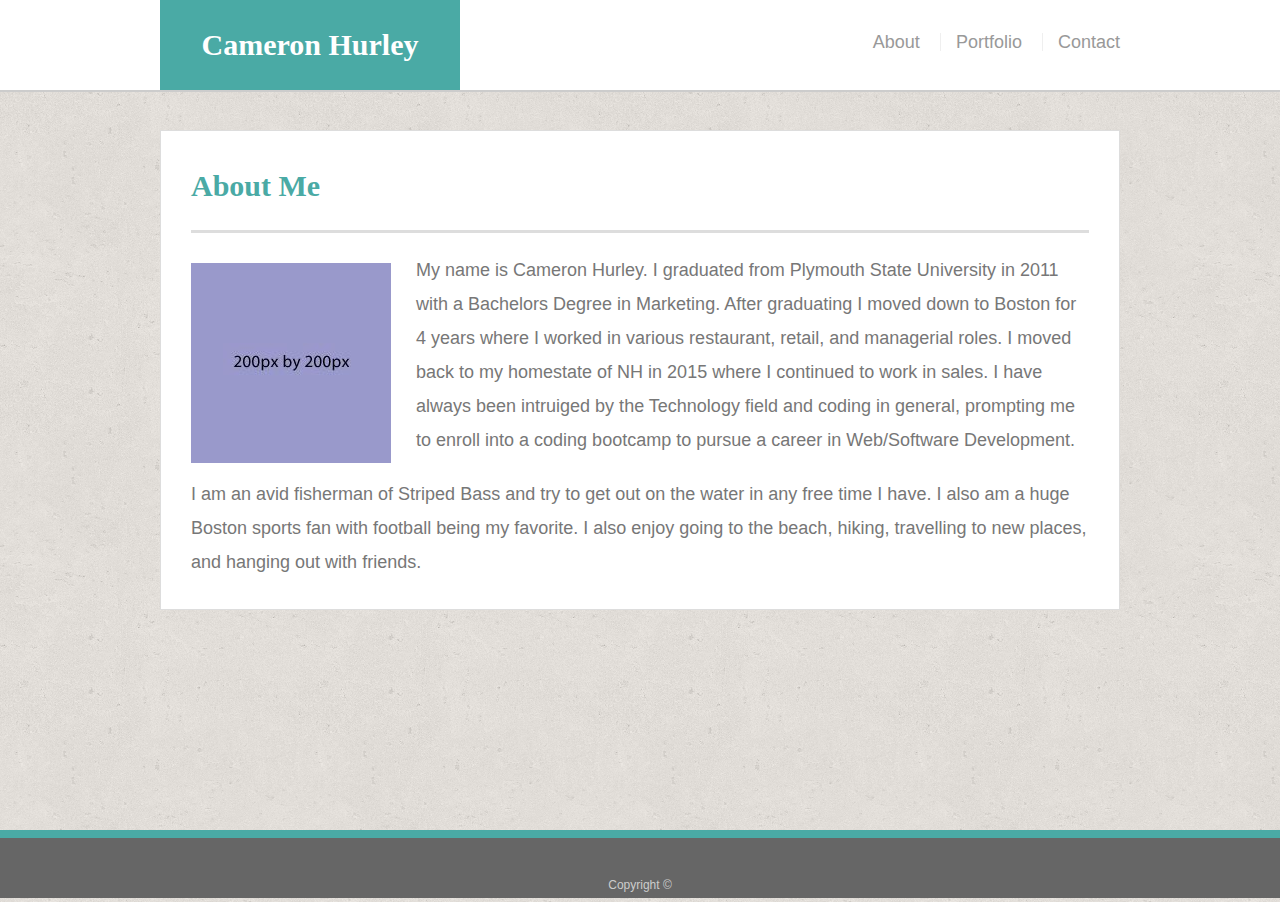
<file: index.html>
<!doctype html>
<html lang="en-us">

<head>
    <meta charset="UTF-8">
    <title>About | Cameron Hurley</title>
    <meta name="viewport" content="width=device-width, initial-scale=1">

    <link rel="stylesheet" type="text/css" href="assets/css/reset.css">

    <link rel="stylesheet" type="text/css" href="assets/css/style.css">
</head>

<body>

    <header id="masthead">
        <div class="container">
            <a href="index.html" id="logo">Cameron Hurley</a>
            <nav>
                <a href="index.html">About</a>
                <a href="portfolio.html">Portfolio</a>
                <a href="contact.html">Contact</a>
            </nav>
        </div>
    </header>

    <div id="main-container" class="container">
        <section class="main-section">
            <h1>About Me</h1>

            <img src="assets/images/200px.jpg" class="auth-image" alt="Cameron Hurley">

            <p>My name is Cameron Hurley. I graduated from Plymouth State University in 2011 with a Bachelors Degree in Marketing.
                After graduating I moved down to Boston for 4 years where I worked in various restaurant, retail, and managerial
                roles. I moved back to my homestate of NH in 2015 where I continued to work in sales. I have always been
                intruiged by the Technology field and coding in general, prompting me to enroll into a coding bootcamp to
                pursue a career in Web/Software Development.</p>

            <p>I am an avid fisherman of Striped Bass and try to get out on the water in any free time I have. I also am a huge
                Boston sports fan with football being my favorite. I also enjoy going to the beach, hiking, travelling to
                new places, and hanging out with friends.</p>

        </section>

    </div>

    <footer>
        <div class="container">
            Copyright &copy;
        </div>
    </footer>
</body>

</html>
</file>
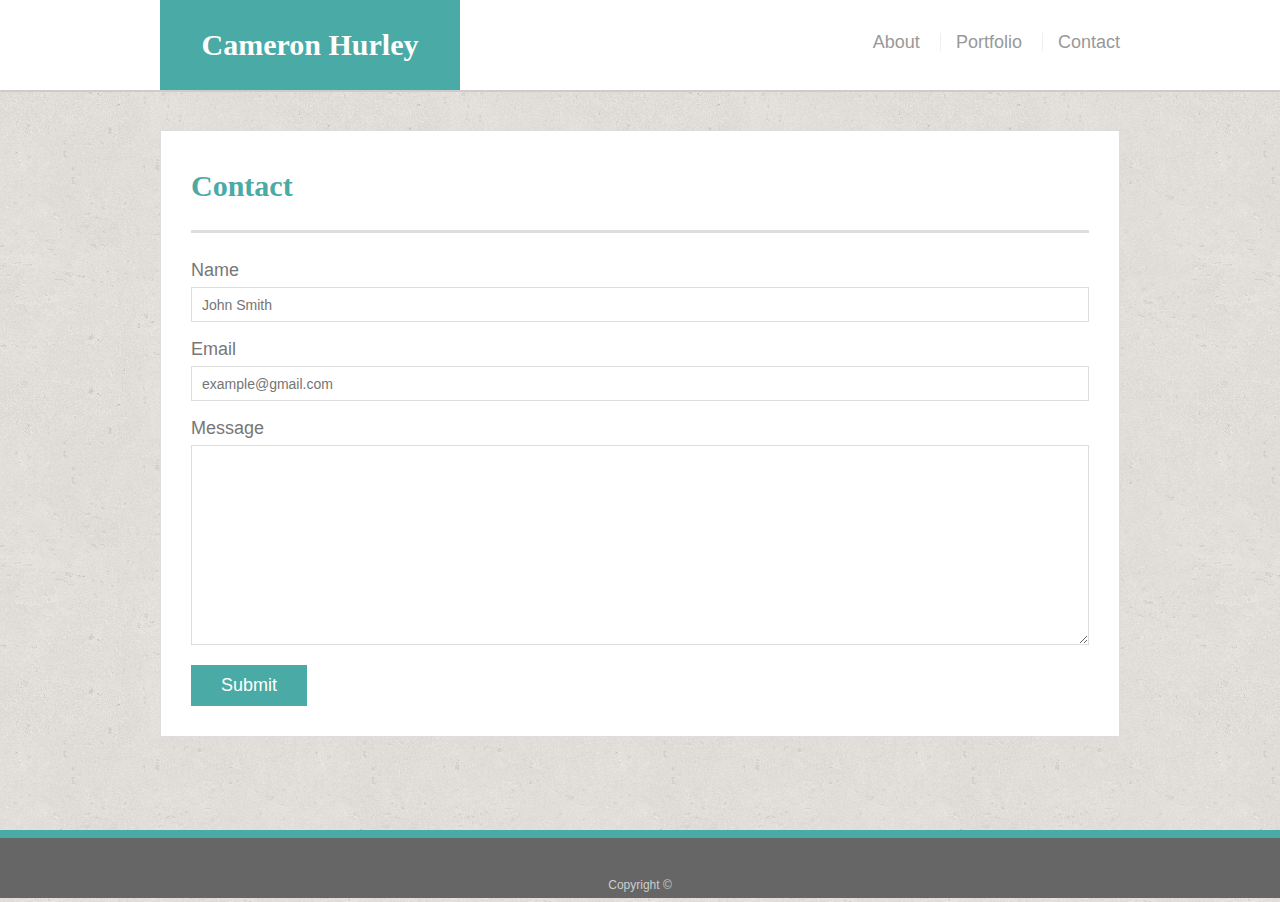
<file: contact.html>
<!DOCTYPE html>
<html>

<head>
    <meta charset="utf-8">
    <meta lang="en">
    <meta http-equiv="X-UA-Compatible" content="IE=edge">
    <title>Contact | Cameron Hurley</title>

    <meta name="viewport" content="width=device-width, initial-scale=1">

    <link rel="stylesheet" type="text/css" href="assets/css/reset.css">

    <link rel="stylesheet" type="text/css" href="assets/css/style.css">

</head>

<body>

    <header id="masthead">
        <div class="container">
            <a href="index.html" id="logo">Cameron Hurley</a>
            <nav>
                <a href="index.html">About</a>
                <a href="portfolio.html">Portfolio</a>
                <a href="contact.html">Contact</a>
            </nav>
        </div>
    </header>

    <div id="main-container" class="container">
        <section class="main-section">
            <h1>Contact</h1>

            <form id="contact-form">
                <ul>
                    <li>
                        <label for="name">Name</label>
                        <input type="text" id="name" name="name" placeholder="John Smith" required="required">
                    </li>
                    <li>
                        <label for="email">Email</label>
                        <input type="email" id="email" name="email" placeholder="example@gmail.com" required="required">
                    </li>
                    <li>
                        <label for="message">Message</label>
                        <textarea id="message" name="message" required="required"></textarea>
                    </li>
                </ul>
                <input type="submit">
            </form>

        </section>

    </div>

    <footer>
        <div class="container">
            Copyright &copy;
        </div>
    </footer>
</body>

</html>
</file>
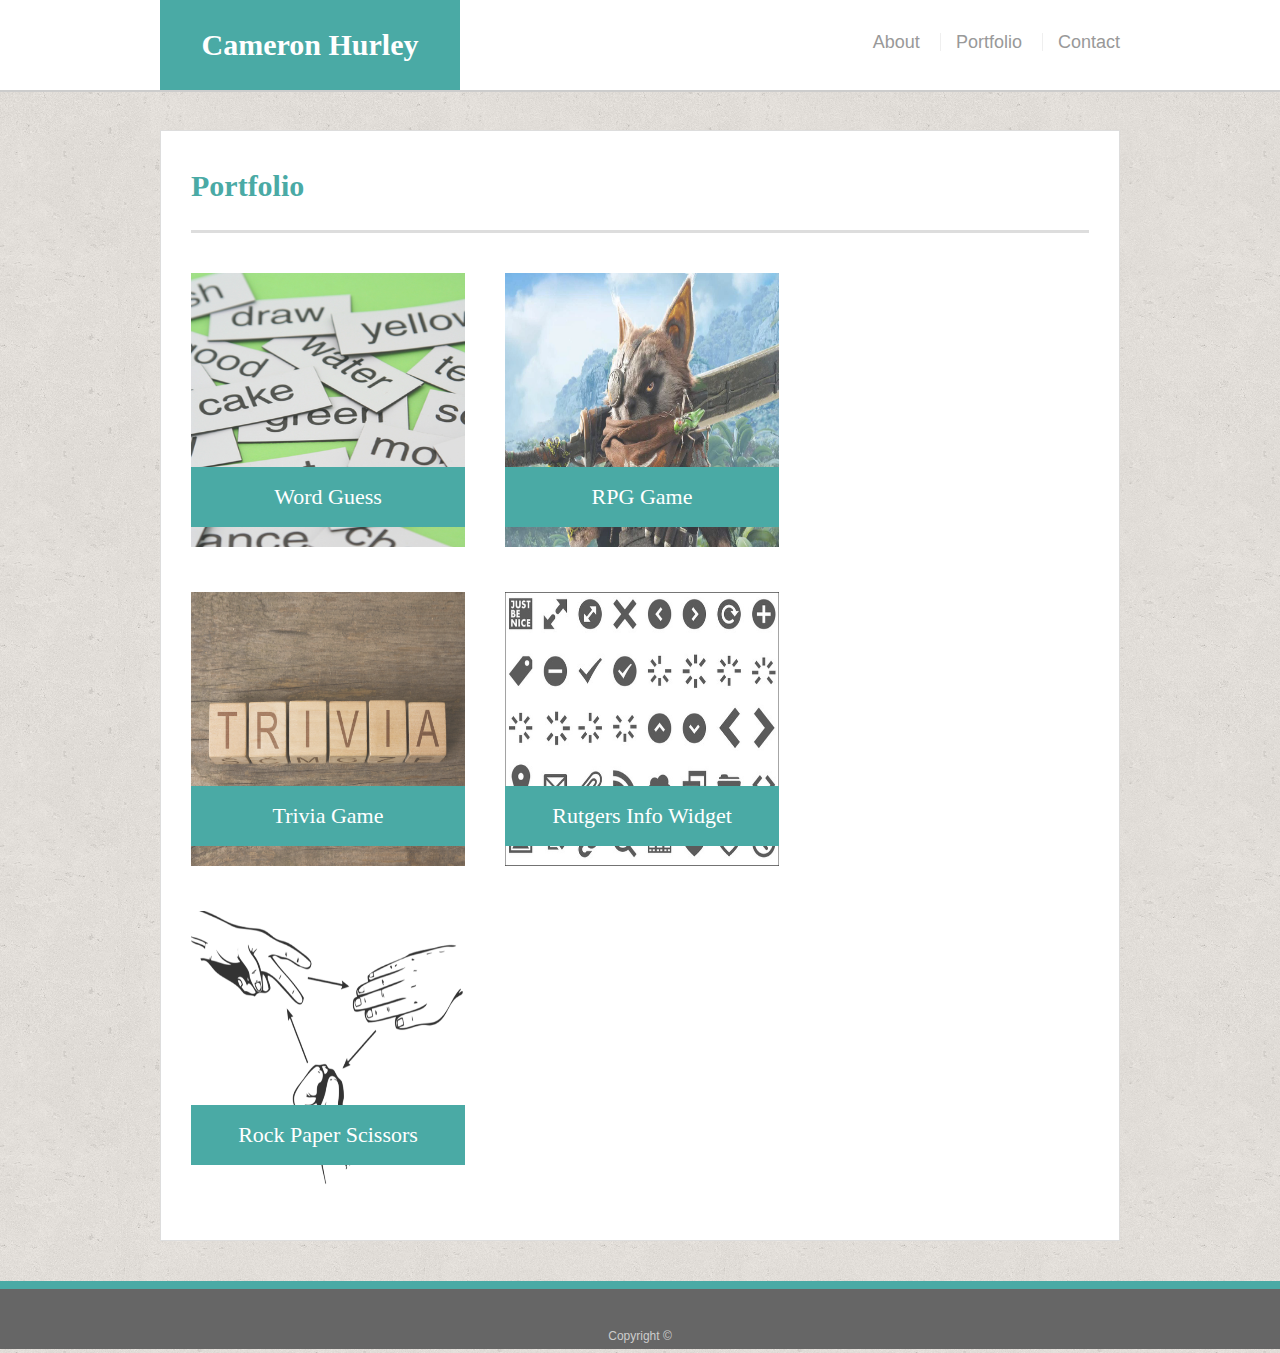
<file: portfolio.html>
<!DOCTYPE html>
<html>

<head>
    <meta charset="utf-8">
    <meta lang="en">
    <meta http-equiv="X-UA-Compatible" content="IE=edge">
    <title>Portfolio | Cameron Hurley</title>

    <meta name="viewport" content="width=device-width, initial-scale=1">

    <link rel="stylesheet" type="text/css" href="assets/css/reset.css">

    <link rel="stylesheet" type="text/css" href="assets/css/style.css">


</head>

<body>

    <header id="masthead">
        <div class="container">
            <a href="index.html" id="logo">Cameron Hurley</a>
            <nav>
                <a href="index.html">About</a>
                <a href="portfolio.html">Portfolio</a>
                <a href="contact.html">Contact</a>
            </nav>
        </div>
    </header>

    <div id="main-container" class="container">
        <section class="main-section">
            <h1>Portfolio</h1>

            <div class="work">
                <img src="assets/images/guessword.jpg" alt="Word Guess" class="img-responsive">

                <h3>Word Guess</h3>
            </div>
            <div class="work">
                <img src="assets/images/rpg.jpg" alt="RPG Game" class="img-responsive">

                <h3>RPG Game</h3>
            </div>
            <div class="work">
                <img src="assets/images/trivia.jpg" alt="Trivia Game" class="img-responsive">

                <h3>Trivia Game</h3>
            </div>
            <div class="work">
                <img src="assets/images/widget.jpg" alt="Rutgers Info Widget" class="img-responsive">

                <h3>Rutgers Info Widget</h3>
            </div>
            <div class="work">
                <img src="assets/images/rps.jpg" alt="Rock Paper Scissors" class="img-responsive">

                <h3>Rock Paper Scissors</h3>
            </div>

        </section>

    </div>

    <footer>
        <div class="container">
            Copyright &copy;
        </div>
    </footer>
</body>

</html>
</file>
<file: assets/css/style.css>
body {
    font-family: Arial, "Helvetica Neue", Helvetica, sans-serif;
    font-size: 18px;
    line-height: 34px;
    color: #777;
    background: url("../images/cork-wallet.png");
  }
  
  * {
    box-sizing: border-box;
  }
  
  /* general */
  
  .container {
    width: 100%;
    max-width: 960px;
    margin: 0 auto;
    clear: both;
  }
  
  h1,
  h2,
  h3,
  p {
    margin-bottom: 20px;
  }
  
  p:last-child {
    margin-bottom: 0;
  }
  
  h1,
  h2,
  h3 {
    font-family: Georgia, Times, "Times New Roman", serif;
    font-weight: 700;
    color: #4aaaa5;
  }
  
  h1 {
    padding-bottom: 20px;
    font-size: 30px;
    line-height: 49px;
    border-bottom: 3px solid #ddd;
  }
  
  h2,
  h3 {
    font-size: 22px;
  }
  
  /* header */
  
  #masthead {
    position: fixed;
    z-index: 99;
    width: 100%;
    margin: 0 0 30px;
    overflow: auto;
    color: #fff;
    background: #fff;
    border-bottom: 2px solid #ccc;
  }
  
  #logo {
    float: left;
    width: 300px;
    height: 90px;
    font-family: Georgia, Times, "Times New Roman", serif;
    font-size: 30px;
    font-weight: 700;
    line-height: 90px;
    color: #fff;
    text-align: center;
    text-decoration: none;
    background: #4aaaa5;
  }
  
  nav {
    float: right;
    margin-top: 25px;
  }
  
  nav a {
    display: inline-block;
    padding-left: 15px;
    margin-left: 15px;
    line-height: 18px;
    color: #999;
    text-decoration: none;
    border-left: 1px solid #efefef;
  }
  
  nav a:first-child {
    border-left: 0 none;
  }

  
  /* footer */
  
  footer {
    padding: 30px 0;
    clear: both;
    font-size: 12px;
    color: #fff;
    color: #ccc;
    text-align: center;
    background: #666;
    border-top: 8px solid #4aaaa5;
    height: 50px;
  }
  
  h3, h2 {
    padding-bottom: 20px;
    margin-bottom: 15px;
    line-height: 22px;
    border-bottom: 2px solid #eee;
  }
  
  /* main */
  
  #main-container {
    padding-top: 130px;
    min-height: calc(100vh - 70px);
  }
  
  .main-section {
    float: left;
    width: 100%;
    max-width: 960px;
    padding: 30px;
    margin: 0 0 40px;
    background: #fff;
    border: 1px solid #ddd;
  }
  
  /* portfolio page */
  
  .work {
    position: relative;
    float: left;
    width: 274px;
    height: 274px;
    margin: 20px 0 25px;
    overflow: auto;
  }
  
  .work:nth-child(even) {
    margin-right: 40px;
  }
  
  .work img {
    width: 100%;
    height: 100%;
    opacity: 0.8;
    border: 2px;
    border-color: black;
  }
  
  .work h3 {
    position: absolute;
    bottom: 20px;
    width: 100%;
    padding: 15px;
    margin-bottom: 0;
    font-weight: 300;
    line-height: 30px;
    color: #fff;
    text-align: center;
    background: #4aaaa5;
    border-bottom: 0;
  }
  
  .auth-image {
    float: left;
    width: 200px;
    height: auto;
    margin-top: 10px;
    margin-right: 25px;
  }
  
  /* contact page */
  
  #contact-form ul {
    margin-bottom: 20px;
  }
  
  #contact-form li {
    margin-bottom: 10px;
  }
  
  label,
  input[type=text],
  input[type=email],
  textarea {
    display: block;
    width: 100%;
  }
  
  input[type=text],
  input[type=email],
  textarea {
    height: 35px;
    padding: 0 10px;
    font-size: 14px;
    border: 1px solid #ddd;
  }
  
  textarea {
    height: 200px;
  }
  
  input[type=submit] {
    padding: 10px 30px;
    font-size: 18px;
    color: #fff;
    cursor: pointer;
    background: #4aaaa5;
    border: 0 none;
  }

  .img-responsive {
    height: auto;
    max-width: 100%;
}
  
 
@media screen and (max-width: 960px) {
  .container {
      width: 100%;
  }
  #logo {
    width: 100%;
  }
  nav {
    width: 100%;
    text-align: center;
    margin-bottom: 10px;
  }
  #main-container {
    margin-top: 20px;
  }
}

@media screen and (max-width: 768px) {
  .container {
    width: 100%;
  } 
  #logo {
    width: 100%;
  }
  nav {
    width: 100%;
    text-align: center;
    margin-bottom: 10px;
  }
  #main-container {
    margin-top: 20px;
  }
}

@media screen and (max-width: 640px) {
  .container {
    width: 100%;
  }
  #logo {
    width: 100%;
  }
  nav {
    width: 100%;
    text-align: center;
    margin-bottom: 10px;
  }
  #main-container {
    margin-top: 20px;
  }
}
</file>
